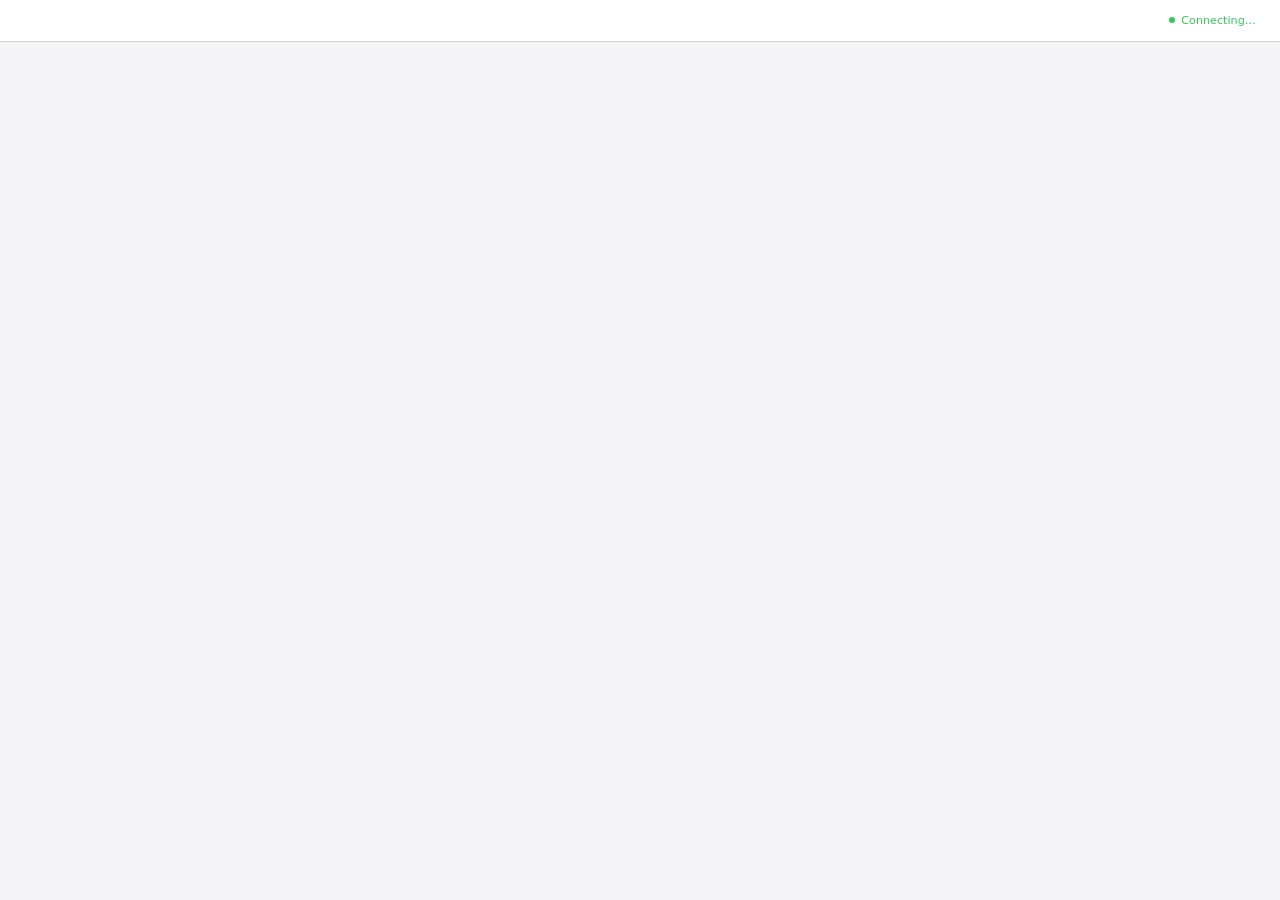
<file: .agents/skills/brainstorming/scripts/frame-template.html>
<!DOCTYPE html>
<html>
<head>
  <meta charset="utf-8">
  <title>Superpowers Brainstorming</title>
  <style>
    /*
     * BRAINSTORM COMPANION FRAME TEMPLATE
     *
     * This template provides a consistent frame with:
     * - OS-aware light/dark theming
     * - Header branding and connection status
     * - Scrollable main content area
     * - CSS helpers for common UI patterns
     *
     * Content is injected via placeholder comment in #frame-content.
     */

    * { box-sizing: border-box; margin: 0; padding: 0; }
    html, body { height: 100%; overflow: hidden; }

    /* ===== THEME VARIABLES ===== */
    :root {
      --bg-primary: #f5f5f7;
      --bg-secondary: #ffffff;
      --bg-tertiary: #e5e5e7;
      --border: #d1d1d6;
      --text-primary: #1d1d1f;
      --text-secondary: #86868b;
      --text-tertiary: #aeaeb2;
      --accent: #0071e3;
      --accent-hover: #0077ed;
      --success: #34c759;
      --warning: #ff9f0a;
      --error: #ff3b30;
      --selected-bg: #e8f4fd;
      --selected-border: #0071e3;
    }

    @media (prefers-color-scheme: dark) {
      :root {
        --bg-primary: #1d1d1f;
        --bg-secondary: #2d2d2f;
        --bg-tertiary: #3d3d3f;
        --border: #424245;
        --text-primary: #f5f5f7;
        --text-secondary: #86868b;
        --text-tertiary: #636366;
        --accent: #0a84ff;
        --accent-hover: #409cff;
        --selected-bg: rgba(10, 132, 255, 0.15);
        --selected-border: #0a84ff;
      }
    }

    body {
      font-family: system-ui, -apple-system, BlinkMacSystemFont, sans-serif;
      background: var(--bg-primary);
      color: var(--text-primary);
      display: flex;
      flex-direction: column;
      line-height: 1.5;
    }

    /* ===== FRAME STRUCTURE ===== */
    .brand { display: flex; align-items: center; min-width: 0; overflow: hidden; color: var(--text-secondary); line-height: 1; }
    .brand a { color: inherit; text-decoration: none; display: flex; align-items: center; gap: 0.5rem; min-width: 0; max-width: 100%; line-height: 1; }
    .brand-copy { display: block; min-width: 0; overflow: hidden; text-overflow: ellipsis; white-space: nowrap; line-height: 1; transform: translateY(-1px); }
    .brand-logo { display: block; height: 1em; width: auto; max-width: 180px; flex-shrink: 0; filter: invert(1); }
    @media (prefers-color-scheme: dark) {
      .brand-logo { filter: none; }
    }
    .status { font-size: 0.7rem; color: var(--status-color, var(--success)); display: flex; align-items: center; gap: 0.4rem; justify-self: end; white-space: nowrap; line-height: 1; }
    .status::before { content: ''; width: 6px; height: 6px; background: var(--status-color, var(--success)); border-radius: 50%; }

    .main { flex: 1; overflow-y: auto; }
    #frame-content { padding: 2rem; min-height: 100%; }

    .header {
      background: var(--bg-secondary);
      border-bottom: 1px solid var(--border);
      padding: 0.5rem 1.5rem;
      flex-shrink: 0;
      display: grid;
      grid-template-columns: minmax(0, 1fr) auto;
      align-items: center;
      gap: 1rem;
      min-height: 42px;
    }
    .header .brand { justify-self: start; width: 100%; font-size: 0.75rem; line-height: 1; }
    .header .status { grid-column: 2; line-height: 1; }
    .header span {
      font-size: 0.75rem;
      color: var(--text-secondary);
    }
    .header .selected-text {
      color: var(--accent);
      font-weight: 500;
    }

    /* ===== TYPOGRAPHY ===== */
    h2 { font-size: 1.5rem; font-weight: 600; margin-bottom: 0.5rem; }
    h3 { font-size: 1.1rem; font-weight: 600; margin-bottom: 0.25rem; }
    .subtitle { color: var(--text-secondary); margin-bottom: 1.5rem; }
    .section { margin-bottom: 2rem; }
    .label { font-size: 0.7rem; color: var(--text-secondary); text-transform: uppercase; letter-spacing: 0.05em; margin-bottom: 0.5rem; }

    /* ===== OPTIONS (for A/B/C choices) ===== */
    .options { display: flex; flex-direction: column; gap: 0.75rem; }
    .option {
      background: var(--bg-secondary);
      border: 2px solid var(--border);
      border-radius: 12px;
      padding: 1rem 1.25rem;
      cursor: pointer;
      transition: all 0.15s ease;
      display: flex;
      align-items: flex-start;
      gap: 1rem;
    }
    .option:hover { border-color: var(--accent); }
    .option.selected { background: var(--selected-bg); border-color: var(--selected-border); }
    .option .letter {
      background: var(--bg-tertiary);
      color: var(--text-secondary);
      width: 1.75rem; height: 1.75rem;
      border-radius: 6px;
      display: flex; align-items: center; justify-content: center;
      font-weight: 600; font-size: 0.85rem; flex-shrink: 0;
    }
    .option.selected .letter { background: var(--accent); color: white; }
    .option .content { flex: 1; }
    .option .content h3 { font-size: 0.95rem; margin-bottom: 0.15rem; }
    .option .content p { color: var(--text-secondary); font-size: 0.85rem; margin: 0; }

    /* ===== CARDS (for showing designs/mockups) ===== */
    .cards { display: grid; grid-template-columns: repeat(auto-fit, minmax(280px, 1fr)); gap: 1rem; }
    .card {
      background: var(--bg-secondary);
      border: 1px solid var(--border);
      border-radius: 12px;
      overflow: hidden;
      cursor: pointer;
      transition: all 0.15s ease;
    }
    .card:hover { border-color: var(--accent); transform: translateY(-2px); box-shadow: 0 4px 12px rgba(0,0,0,0.1); }
    .card.selected { border-color: var(--selected-border); border-width: 2px; }
    .card-image { background: var(--bg-tertiary); aspect-ratio: 16/10; display: flex; align-items: center; justify-content: center; }
    .card-body { padding: 1rem; }
    .card-body h3 { margin-bottom: 0.25rem; }
    .card-body p { color: var(--text-secondary); font-size: 0.85rem; }

    /* ===== MOCKUP CONTAINER ===== */
    .mockup {
      background: var(--bg-secondary);
      border: 1px solid var(--border);
      border-radius: 12px;
      overflow: hidden;
      margin-bottom: 1.5rem;
    }
    .mockup-header {
      background: var(--bg-tertiary);
      padding: 0.5rem 1rem;
      font-size: 0.75rem;
      color: var(--text-secondary);
      border-bottom: 1px solid var(--border);
    }
    .mockup-body { padding: 1.5rem; }

    /* ===== SPLIT VIEW (side-by-side comparison) ===== */
    .split { display: grid; grid-template-columns: 1fr 1fr; gap: 1.5rem; }
    @media (max-width: 700px) { .split { grid-template-columns: 1fr; } }

    /* ===== PROS/CONS ===== */
    .pros-cons { display: grid; grid-template-columns: 1fr 1fr; gap: 1rem; margin: 1rem 0; }
    .pros, .cons { background: var(--bg-secondary); border-radius: 8px; padding: 1rem; }
    .pros h4 { color: var(--success); font-size: 0.85rem; margin-bottom: 0.5rem; }
    .cons h4 { color: var(--error); font-size: 0.85rem; margin-bottom: 0.5rem; }
    .pros ul, .cons ul { margin-left: 1.25rem; font-size: 0.85rem; color: var(--text-secondary); }
    .pros li, .cons li { margin-bottom: 0.25rem; }

    /* ===== PLACEHOLDER (for mockup areas) ===== */
    .placeholder {
      background: var(--bg-tertiary);
      border: 2px dashed var(--border);
      border-radius: 8px;
      padding: 2rem;
      text-align: center;
      color: var(--text-tertiary);
    }

    /* ===== INLINE MOCKUP ELEMENTS ===== */
    .mock-nav { background: var(--accent); color: white; padding: 0.75rem 1rem; display: flex; gap: 1.5rem; font-size: 0.9rem; }
    .mock-sidebar { background: var(--bg-tertiary); padding: 1rem; min-width: 180px; }
    .mock-content { padding: 1.5rem; flex: 1; }
    .mock-button { background: var(--accent); color: white; border: none; padding: 0.5rem 1rem; border-radius: 6px; font-size: 0.85rem; }
    .mock-input { background: var(--bg-primary); border: 1px solid var(--border); border-radius: 6px; padding: 0.5rem; width: 100%; }
  </style>
</head>
<body>
  <div class="header">
    <!-- BRANDING -->
    <div class="status">Connecting…</div>
  </div>

  <div class="main">
    <div id="frame-content">
      <!-- CONTENT -->
    </div>
  </div>

</body>
</html>
</file>
